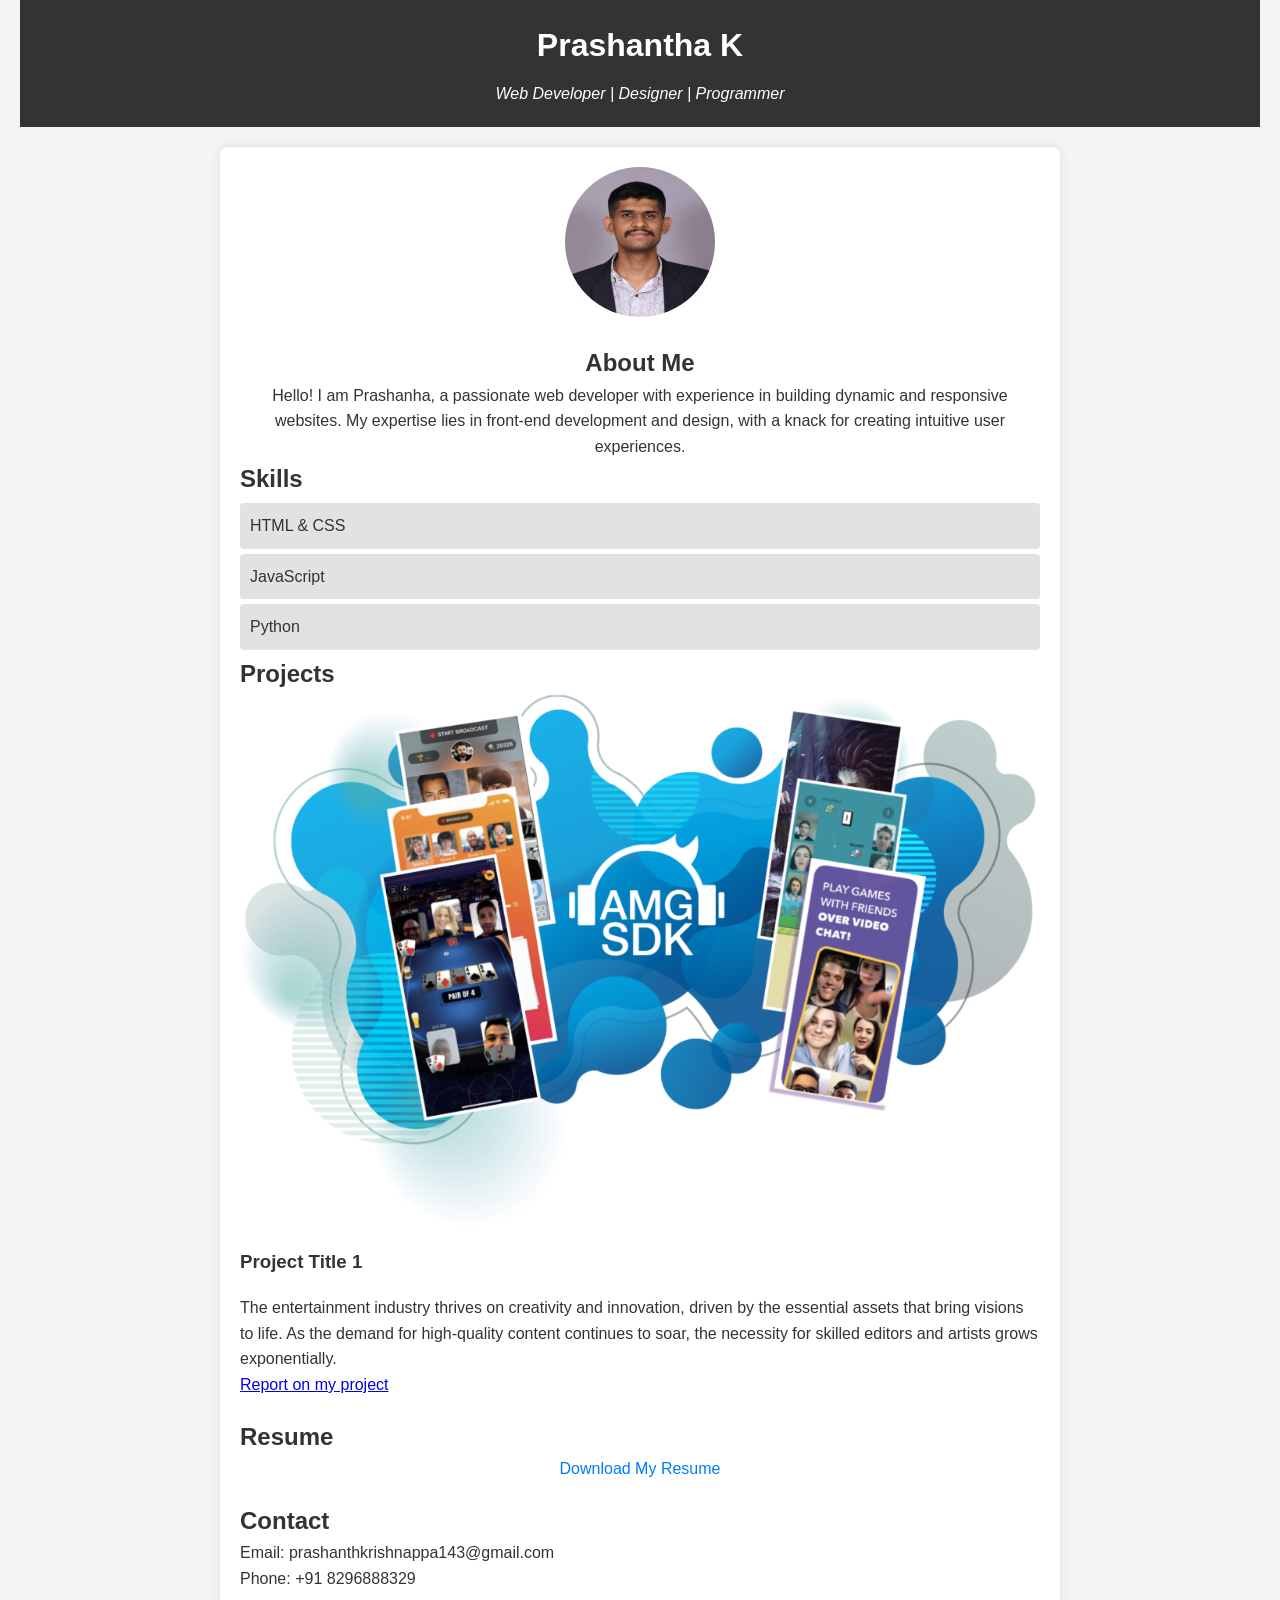
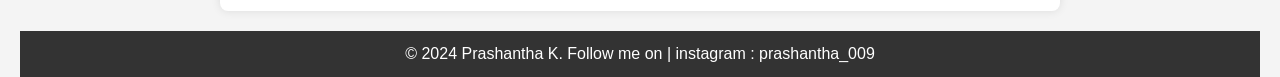
<file: Portfolio/index.html>
<!DOCTYPE html>
<html lang="en">
<head>
    <meta charset="UTF-8">
    <meta name="viewport" content="width=device-width, initial-scale=1.0">
    <title>Personal Portfolio</title>
    <link rel="stylesheet" href="style.css">
</head>
<body>
    <header>
        <h1>Prashantha K</h1>
        <p>Web Developer | Designer | Programmer</p>
    </header>

    <main>
        <section class="about">
            <img src="photo.jpg" height="50px" width="50px" alt="Prashanha K" class="profile-img">
            <h2>About Me</h2>
            <p>Hello! I am Prashanha, a passionate web developer with experience in building dynamic and responsive websites. My expertise lies in front-end development and design, with a knack for creating intuitive user experiences.</p>
        </section>

        <section class="skills">
            <h2>Skills</h2>
            <ul>
                <li>HTML & CSS</li>
                <li>JavaScript</li>
                <li>Python</li>
            </ul>
        </section>

        <section class="projects">
            <h2>Projects</h2>
            <div class="project">
                <img src="video_editor_tol.png" alt="Project 1">
                <h3>Project Title 1</h3>
                <p>The entertainment industry thrives on creativity and innovation, driven by the essential assets that bring visions to life. As the demand for high-quality content continues to soar, the necessity for skilled editors and artists grows exponentially.</p>
                <p><a href="Project.docx" download>Report on my project</a></p>
            </div>
        </section>

        <section class="resume">
            <h2>Resume</h2>
            <p><a href="prashantha0046.pdf" download>Download My Resume</a></p>
        </section>

        <section class="contact">
            <h2>Contact</h2>
            <p>Email: prashanthkrishnappa143@gmail.com</p>
            <p>Phone: +91 8296888329</p>
        </section>
    </main>

    <footer>
        <p>&copy; 2024 Prashantha K. Follow me on | <a href="instagram profile.html">instagram : prashantha_009</a></p>
    </footer>
</body>
</html>
</file>
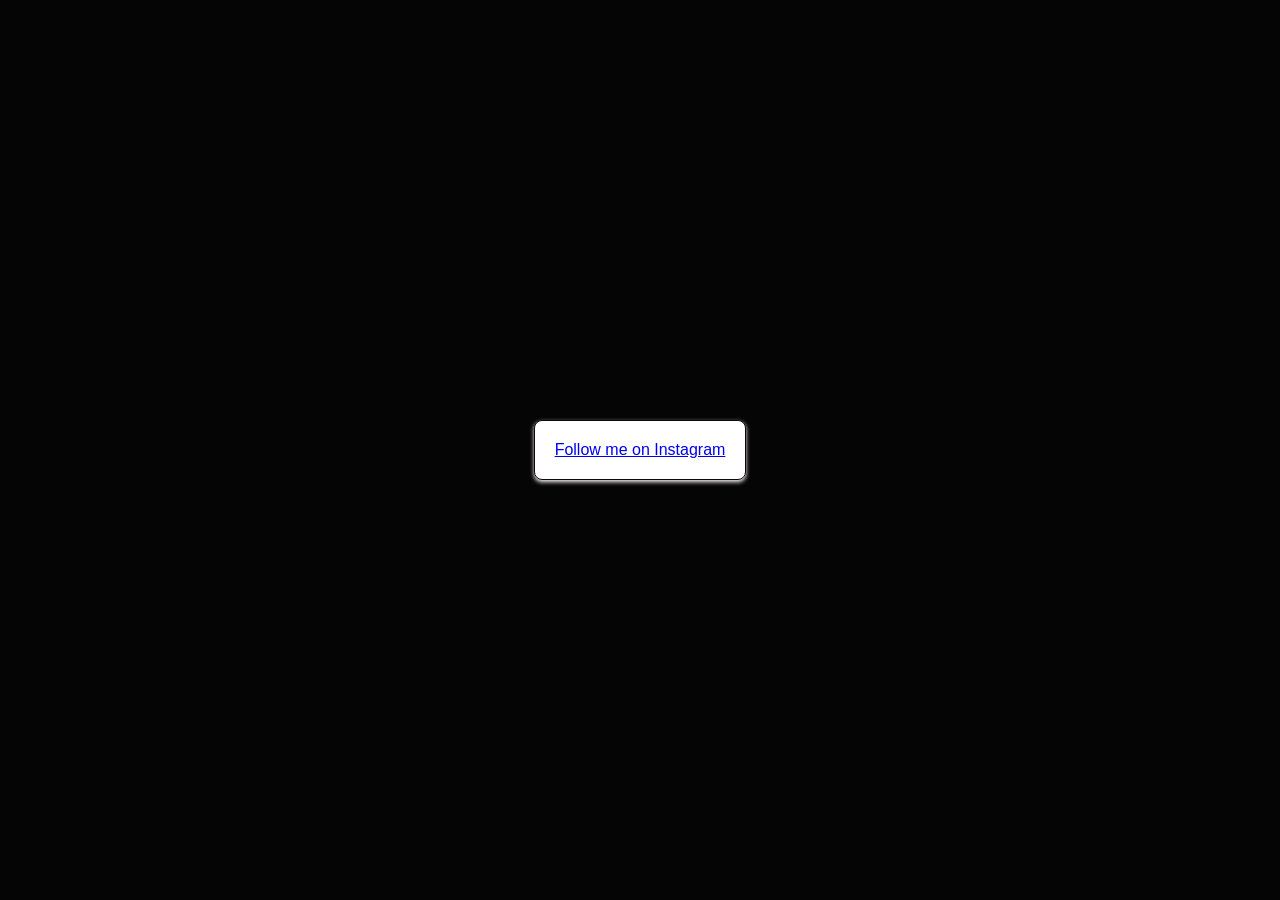
<file: Portfolio/instagram profile.html>
<!DOCTYPE html>
<html lang="en">
<head>
    <meta charset="UTF-8">
    <meta name="viewport" content="width=device-width, initial-scale=1.0">
    <title>Social Media</title>
    <style>
        body {
            font-family: Arial, sans-serif;
            display: flex;
            justify-content: center;
            align-items: center;
            height: 100vh;
            margin: 0;
            background-color: #040504;
        }
        .message {
            padding: 20px;
            border: 1px solid #0c0818;
            border-radius: 8px;
            background-color: #ffffff;
            box-shadow: 0 2px 4px rgb(255, 248, 248);
            text-align: center;
        }
    </style>
</head>
<body>
    <div class="message">
        <main>
            <a href="https://www.instagram.com/prashantha_009/" class="instagram-link">
                <i class="fab fa-instagram"></i> Follow me on Instagram
            </a>
        </main>
    </div>
</body>
</html>
</file>
<file: Portfolio/style.css>
/* Reset some default styles */
body, h1, h2, p, ul {
    margin: 0;
    padding: 0;
    box-sizing: border-box;
}

/* Basic styling for the body */
body {
    font-family: Arial, sans-serif;
    line-height: 1.6;
    color: #333;
    background-color: #f4f4f4;
    padding: 0 20px;
}

/* Header styling */
header {
    background: #333;
    color: #fff;
    padding: 20px;
    text-align: center;
}

header h1 {
    margin-bottom: 10px;
}

header p {
    font-style: italic;
}

/* Main section styling */
main {
    max-width: 800px;
    margin: 20px auto;
    background: #fff;
    padding: 20px;
    border-radius: 8px;
    box-shadow: 0 0 10px rgba(0,0,0,0.1);
}

/* About section styling */
.about {
    text-align: center;
}

.profile-img {
    width: 150px;
    height: 150px;
    border-radius: 50%;
    margin-bottom: 20px;
}

/* Skills section styling */
.skills ul {
    list-style: none;
    padding: 0;
}

.skills li {
    background: #e2e2e2;
    margin: 5px 0;
    padding: 10px;
    border-radius: 4px;
}

/* Projects section styling */
.projects .project {
    margin-bottom: 20px;
}

.projects img {
    width: 100%;
    height: auto;
    border-radius: 8px;
}

.projects h3 {
    margin-top: 10px;
}

/* Resume section styling */
.resume p {
    text-align: center;
}

.resume a {
    color: #007BFF;
    text-decoration: none;
}

.resume a:hover {
    text-decoration: underline;
}

/* Contact section styling */
.contact {
    margin-top: 20px;
}

/* Footer styling */
footer {
    background: #333;
    color: #fff;
    text-align: center;
    padding: 10px;
    margin-top: 20px;
}

footer a {
    color: #fff;
    text-decoration: none;
}

footer a:hover {
    text-decoration: underline;
}
</file>
